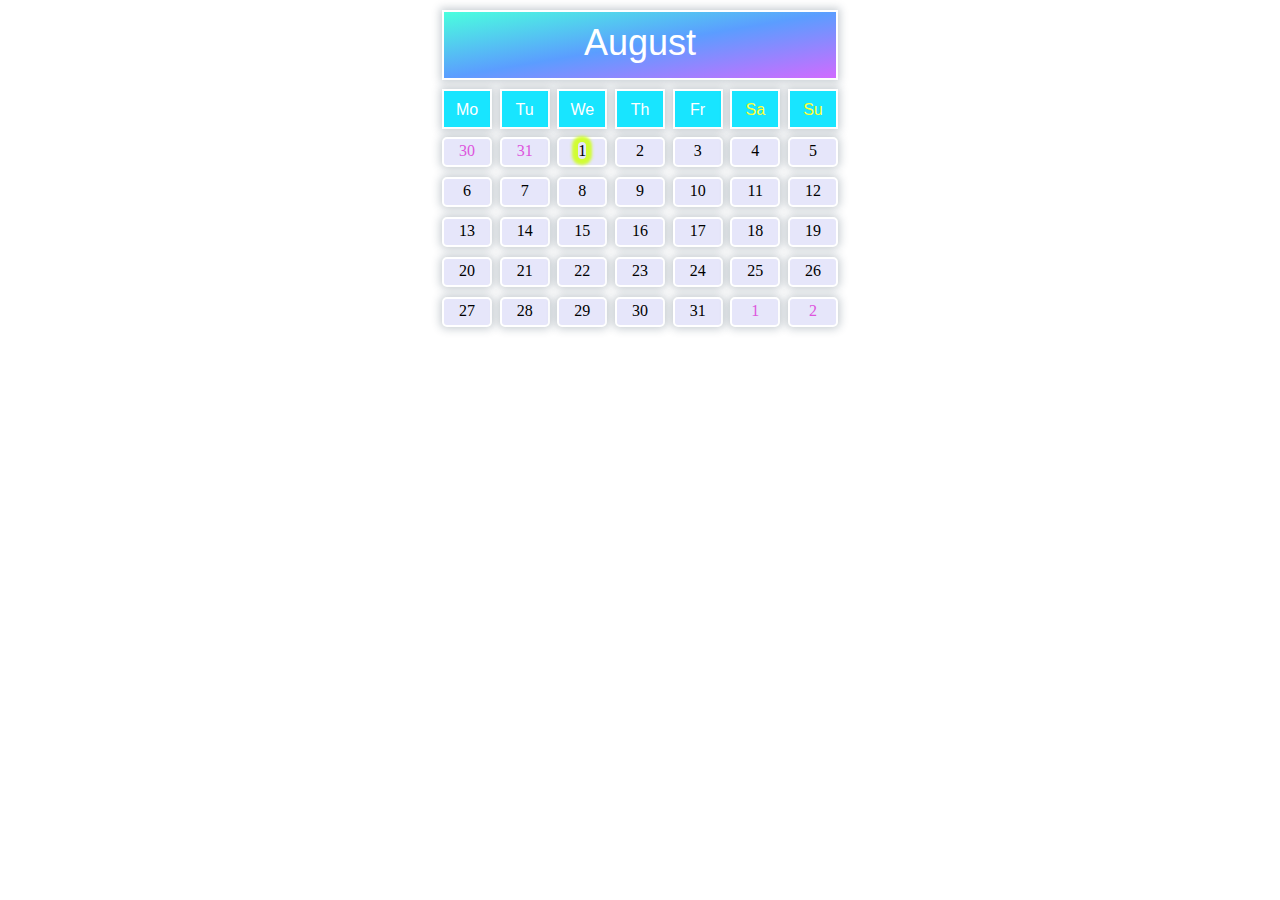
<file: index.html>
<!DOCTYPE html>
<html lang="en">
  <head>
    <meta charset="UTF-8" />
    <meta name="viewport" content="width=device-width, initial-scale=1.0" />
    <title>Document</title>
    <link rel="stylesheet" href="style.css" />
  </head>
  <body>
    <main>
      <div class="calendar">
        <div class="month">August</div>

        <div class="day-of-week">Mo</div>
        <div class="day-of-week">Tu</div>
        <div class="day-of-week">We</div>
        <div class="day-of-week">Th</div>
        <div class="day-of-week">Fr</div>
        <div class="day-of-week day-off">Sa</div>
        <div class="day-of-week day-off">Su</div>

        <div class="day-wrap">
          <div class="day" id="day30-7">
            <input type="radio" name="radio" />
            <label for="day30-7">30</label>
          </div>
          <div class="day" id="day31-7">
            <input type="radio" name="radio" />
            <label for="day31-7">31</label>
          </div>
          <div class="day">
            <input type="radio" name="radio" checked id="day1" />
            <label for="day1">1</label>
          </div>
          <div class="day">
            <input type="radio" name="radio" id="day2" />
            <label for="day2">2</label>
          </div>
          <div class="day">
            <input type="radio" name="radio" id="day3" />
            <label for="day3">3</label>
          </div>
          <div class="day">
            <input type="radio" name="radio" id="day4" />
            <label for="day4">4</label>
          </div>
          <div class="day">
            <input type="radio" name="radio" id="day5" />
            <label for="day5">5</label>
          </div>
          <div class="day">
            <input type="radio" name="radio" id="day6" />
            <label for="day6">6</label>
          </div>
          <div class="day">
            <input type="radio" name="radio" id="day7" />
            <label for="day7">7</label>
          </div>
          <div class="day">
            <input type="radio" name="radio" id="day8" />
            <label for="day8">8</label>
          </div>
          <div class="day">
            <input type="radio" name="radio" id="day9" />
            <label for="day9">9</label>
          </div>
          <div class="day">
            <input type="radio" name="radio" id="day10" />
            <label for="day10">10</label>
          </div>
          <div class="day">
            <input type="radio" name="radio" id="day11" />
            <label for="day11">11</label>
          </div>
          <div class="day">
            <input type="radio" name="radio" id="day12" />
            <label for="day12">12</label>
          </div>
          <div class="day">
            <input type="radio" name="radio" id="day13" />
            <label for="day13">13</label>
          </div>
          <div class="day">
            <input type="radio" name="radio" id="day14" />
            <label for="day14">14</label>
          </div>
          <div class="day">
            <input type="radio" name="radio" id="day15" />
            <label for="day15">15</label>
          </div>
          <div class="day">
            <input type="radio" name="radio" id="day16" />
            <label for="day16">16</label>
          </div>
          <div class="day">
            <input type="radio" name="radio" id="day17" />
            <label for="day17">17</label>
          </div>
          <div class="day">
            <input type="radio" name="radio" id="day18" />
            <label for="day18">18</label>
          </div>
          <div class="day">
            <input type="radio" name="radio" id="day19" />
            <label for="day19">19</label>
          </div>
          <div class="day">
            <input type="radio" name="radio" id="day20" />
            <label for="day20">20</label>
          </div>
          <div class="day">
            <input type="radio" name="radio" id="day21" />
            <label for="day21">21</label>
          </div>
          <div class="day">
            <input type="radio" name="radio" id="day22" />
            <label for="day22">22</label>
          </div>
          <div class="day">
            <input type="radio" name="radio" id="day23" />
            <label for="day23">23</label>
          </div>
          <div class="day">
            <input type="radio" name="radio" id="day24" />
            <label for="day24">24</label>
          </div>
          <div class="day">
            <input type="radio" name="radio" id="day25" />
            <label for="day25">25</label>
          </div>
          <div class="day">
            <input type="radio" name="radio" id="day26" />
            <label for="day26">26</label>
          </div>
          <div class="day">
            <input type="radio" name="radio" id="day27" />
            <label for="day27">27</label>
          </div>
          <div class="day">
            <input type="radio" name="radio" id="day28" />
            <label for="day28">28</label>
          </div>
          <div class="day">
            <input type="radio" name="radio" id="day29" />
            <label for="day29">29</label>
          </div>
          <div class="day">
            <input type="radio" name="radio" id="day30" />
            <label for="day30">30</label>
          </div>
          <div class="day">
            <input type="radio" name="radio" id="day31" />
            <label for="day31">31</label>
          </div>
          <div class="day" id="day1-9">
            <input type="radio" name="radio" />
            <label for="day1-9">1</label>
          </div>
          <div class="day" id="day2-9">
            <input type="radio" name="radio" />
            <label for="day2-9">2</label>
          </div>
        </div>
      </div>
    </main>
  </body>
</html>
</file>
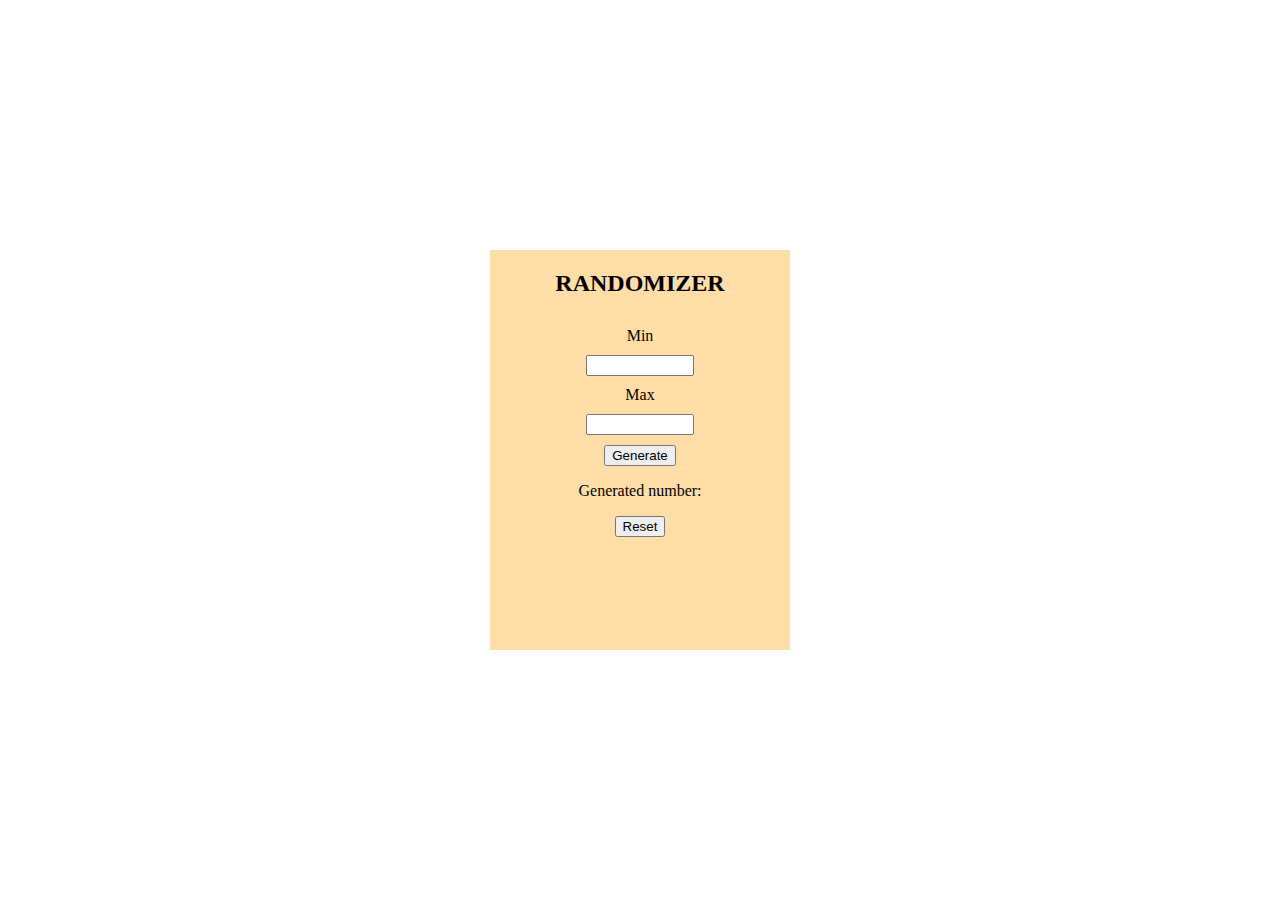
<file: src/index.html>
<!DOCTYPE html>
<html lang="en">
  <head>
    <meta charset="UTF-8" />
    <meta http-equiv="X-UA-Compatible" content="IE=edge" />
    <meta name="viewport" content="width=device-width, initial-scale=1.0" />
    <link rel="stylesheet" href="style.css" />
    <title>htmlCSS</title>
  </head>
  <body>
    <main>
      <div class="container">
        <h2>RANDOMIZER</h2>
        <label for="minValue">Min</label>
        <input type="number" name="minValue" id="minValue" min="1" />

        <label for="maxValue">Max</label>
        <input type="number" name="maxValue" id="maxValue" min="1" />

        <button class="generate">Generate</button>

        <div>
          <p class="outputValue">Generated number:</p>
        </div>

        <button class="reset">Reset</button>
        <script src="app.js"></script>
      </div>
    </main>
  </body>
</html>
</file>
<file: style.css>
.calendar {
  display: flex;
  flex-direction: row;
  justify-content: space-between;
  flex-wrap: wrap;
  width: 400px;
  height: 340px;
  border: 2px solid #fff;
  box-sizing: border-box;
  margin: 0 auto;
}

.month {
  text-align: center;
  padding-top: 10px;
  width: 100%;
  height: 70px;
  box-shadow: 0px 0px 8px 2px rgba(34, 60, 80, 0.25);
  border: 2px solid #fff;
  box-sizing: border-box;
  font-family: Impact, Haettenschweiler, 'Arial Narrow Bold', sans-serif;
  font-size: 36px;
  color: #fff;
  background-image: linear-gradient(to bottom right, #4affde 0%, #5b9dff, #d06bff 100%);
}

.day-of-week {
  text-align: center;
  padding-top: 10px;
  width: 50px;
  height: 40px;
  box-shadow: 0px 0px 8px 2px rgba(34, 60, 80, 0.25);
  border: 2px solid #fff;
  box-sizing: border-box;
  font-family: Impact, Haettenschweiler, 'Arial Narrow Bold', sans-serif;
  background-color: #18e5ff;
  color: #fff;
}

.day-wrap {
  display: flex;
  flex-direction: row;
  justify-content: space-between;
  flex-wrap: wrap;
  height: 200px;
  box-sizing: border-box;
}
.day-off {
  color: #ff3;
}

.day {
  text-align: center;
  padding-top: 3px;
  width: 50px;
  height: 30px;
  box-sizing: border-box;
  font-family: 'Concert One', cursive;
  font-size: 16px;
  background-color: #e6e6fa;
  border-radius: 5px;
  box-shadow: 0px 0px 8px 2px rgba(34, 60, 80, 0.25);
  border: 2px solid #fff;
  cursor: pointer;
}

#day30-7,
#day31-7,
#day1-9,
#day2-9 {
  color: #d5d;
}

input {
  position: absolute;
  top: -99999px;
  left: -99999px;
}

.block {
  width: 400px;
  height: 320px;
  border: 2px solid black;
}

input:checked + label {
  border-radius: 10px;
  box-shadow: 0px 0px 3px 6px rgba(206, 255, 29, 0.9);
}

.day:hover {
  background-color: rgba(251, 126, 253, 0.3);
}

.day:nth-child(7n + 6):hover,
.day:nth-child(7n + 7):hover {
  cursor: pointer;
  background-color: rgba(255, 223, 132, 0.5);
}

label {
  cursor: pointer;
}

.day:first-child:hover,
.day:last-child:hover {
  cursor: default;
}

label:first-child {
  cursor: default;
}

#day30-7,
#day31-7,
#day1-9,
#day2-9,
#day30-7 label,
#day31-7 label,
#day1-9 label,
#day2-9 label,
#day30-7 label:hover,
#day31-7 label:hover,
#day1-9 label:hover,
#day2-9 label:hover {
  cursor: default;
}
</file>
<file: src/style.css>
body {
  margin: 0;
  padding: 0;
}

main {
  width: 100%;
  height: 100%;
  position: fixed;
  top: 0;
  left: 0;
  display: flex;
  align-items: center;
  align-content: center;
  justify-content: center;
  overflow: auto;
}

.container {
  display: flex;
  flex-direction: column;
  align-items: center;
  height: 400px;
  width: 300px;
  background-color: rgb(255, 221, 167);
}

label,
input {
  margin-top: 10px;
}

input {
  width: 100px;
}

.generate,
.reset {
}

.generate {
  margin-top: 10px;
}
</file>
